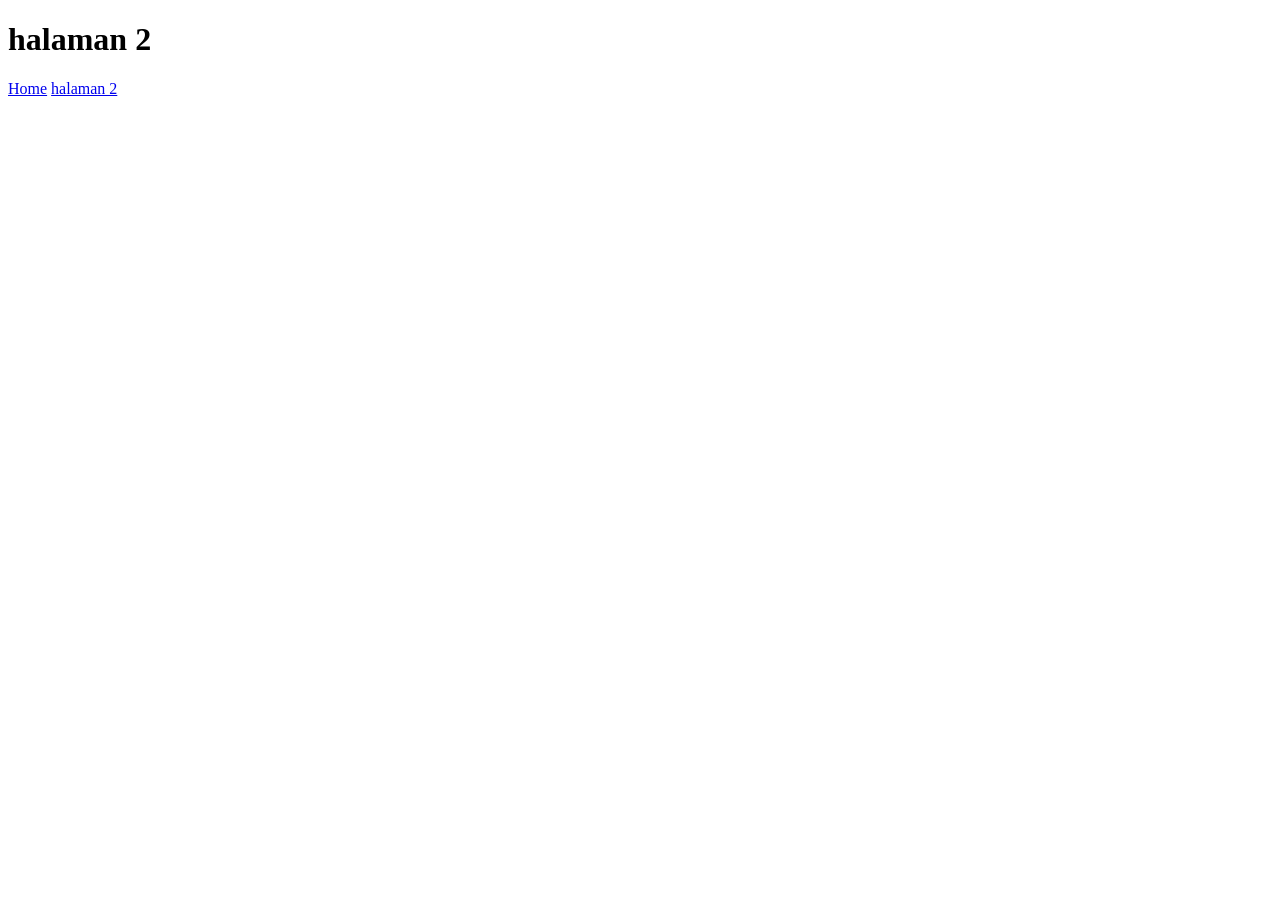
<file: halaman1.html>
<!DOCTYPE html>
<html lang="en">
<head>
    <h1>halaman 2</h1>
    <meta charset="UTF-8">
    <meta name="viewport" content="width=device-width, initial-scale=1.0">
    <title>halaman 2</title>
</head>
<body>

    <a href="index.html">Home</a>
    <a href="halaman2.html">halaman 2</a>
    
</body>
</html>
</file>
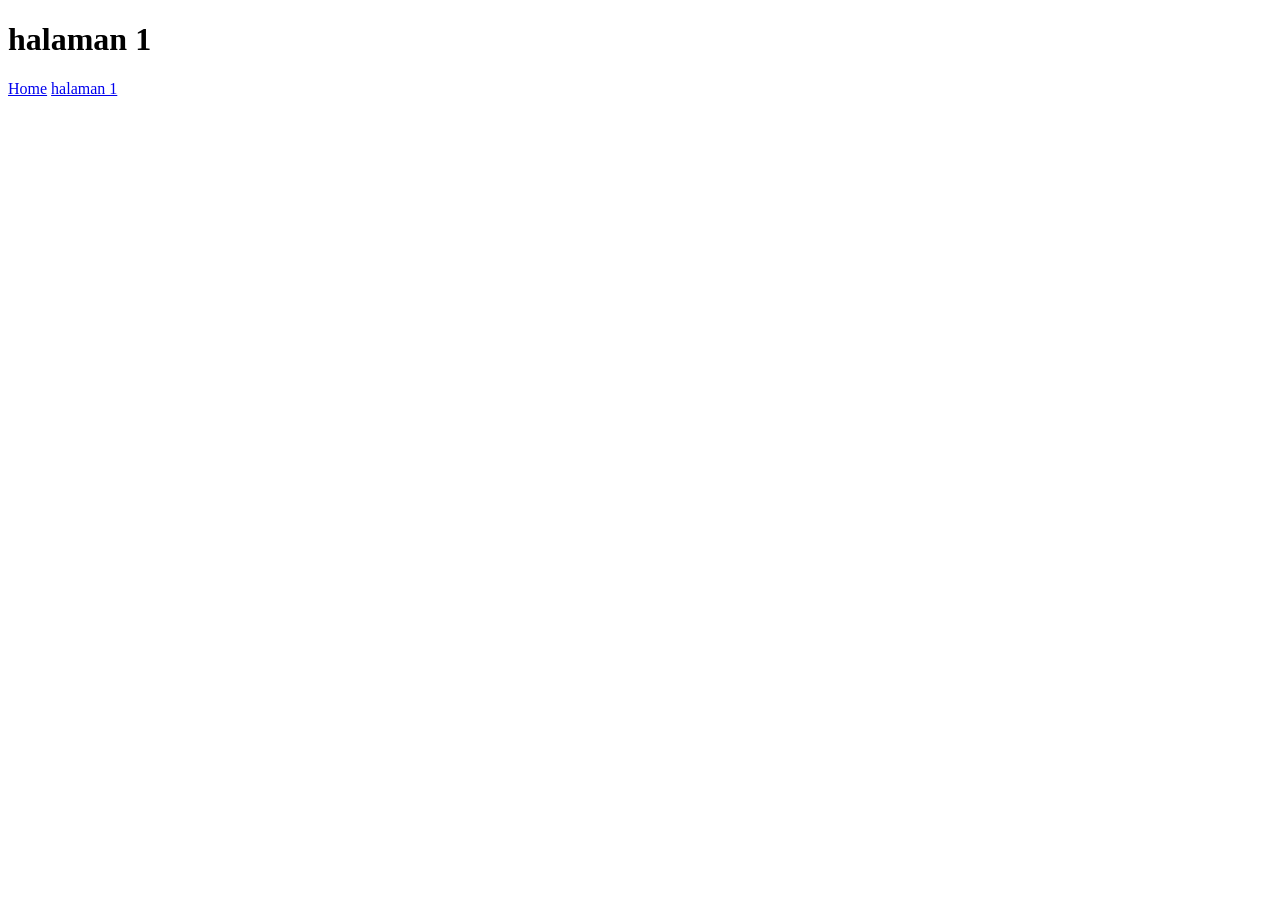
<file: halaman2.html>
<!DOCTYPE html>
<html lang="en">
<head>
    <h1>halaman 1</h1>
    <meta charset="UTF-8">
    <meta name="viewport" content="width=device-width, initial-scale=1.0">
    <title>halaman 1</title>
</head>
<body>

    <a href="index.html">Home</a>
    <a href="halaman1.html">halaman 1</a>
 
</body>
</html>
</file>
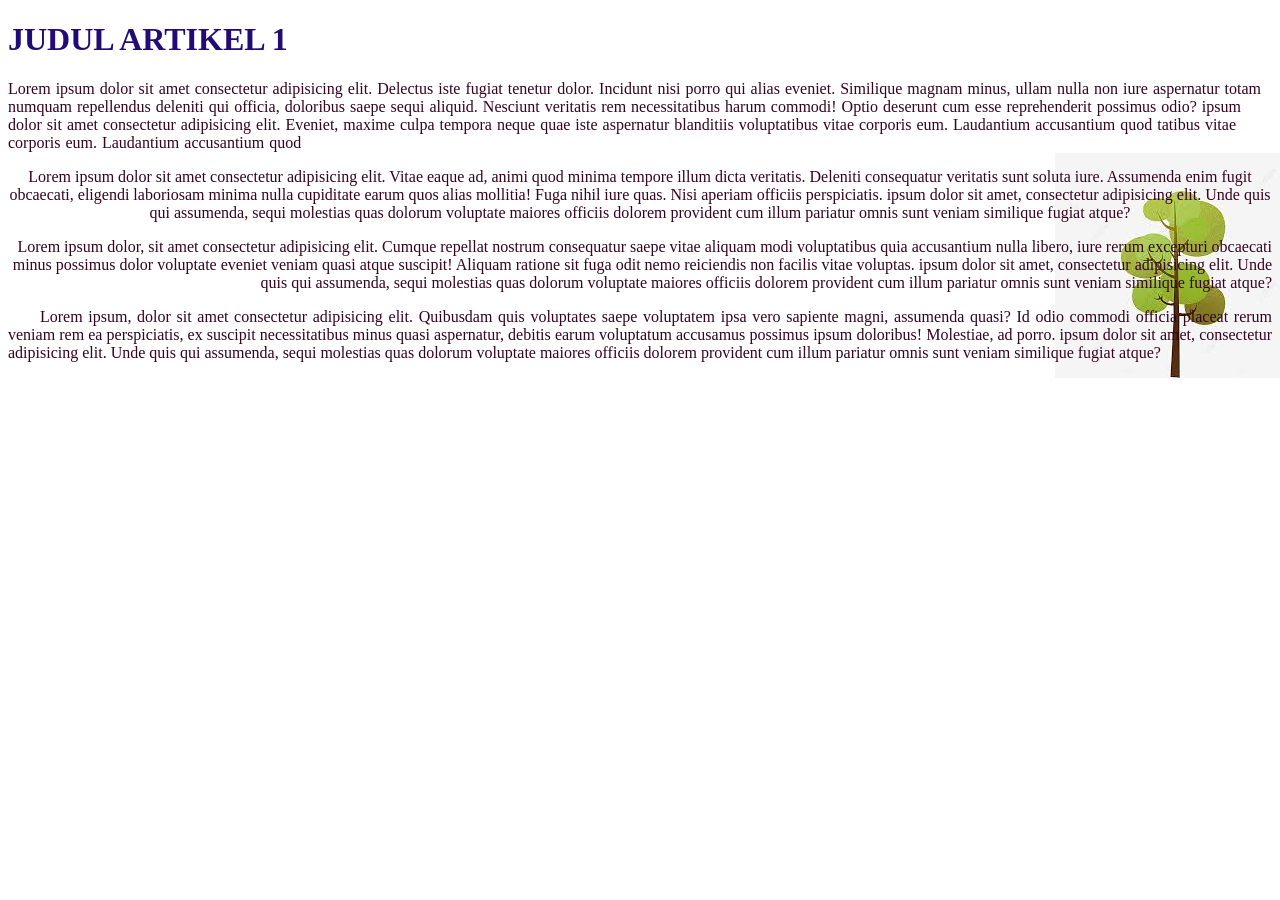
<file: index2.html>
<!DOCTYPE html>
<html lang="en">
<head>
    <meta charset="UTF-8">
    <meta name="viewport" content="width=device-width, initial-scale=1.0">
    <title>Document</title>
    <link rel="stylesheet" href="style.CSS">
    <STyle>
        p {
            color: rgb(54, 4, 30);
          font-family: Georgia, 'Times New Roman', Times, serif;
        }
    </STyle>
</head>
<body>
 </P> <h1 style="color: rgb(34, 11, 119);">JUDUL ARTIKEL 1</h1>  
  <P class="p1">Lorem ipsum dolor sit amet consectetur adipisicing elit. Delectus iste fugiat tenetur dolor. Incidunt nisi porro qui alias eveniet. Similique magnam minus, ullam nulla non iure aspernatur totam numquam repellendus deleniti qui officia, doloribus saepe sequi aliquid. Nesciunt veritatis rem necessitatibus harum commodi! Optio deserunt cum esse reprehenderit possimus odio? ipsum dolor sit amet consectetur adipisicing elit. Eveniet, maxime culpa tempora neque quae iste aspernatur blanditiis voluptatibus vitae corporis eum. Laudantium accusantium quod tatibus vitae corporis eum. Laudantium accusantium quod
    <p class="p2">Lorem ipsum dolor sit amet consectetur adipisicing elit. Vitae eaque ad, animi quod minima tempore illum dicta veritatis. Deleniti consequatur veritatis sunt soluta iure. Assumenda enim fugit obcaecati, eligendi laboriosam minima nulla cupiditate earum quos alias mollitia! Fuga nihil iure quas. Nisi aperiam officiis perspiciatis. ipsum dolor sit amet, consectetur adipisicing elit. Unde quis qui assumenda, sequi molestias quas dolorum voluptate maiores officiis dolorem provident cum illum pariatur omnis sunt veniam similique fugiat atque?</p>
    <p class="p3">Lorem ipsum dolor, sit amet consectetur adipisicing elit. Cumque repellat nostrum consequatur saepe vitae aliquam modi voluptatibus quia accusantium nulla libero, iure rerum excepturi obcaecati minus possimus dolor voluptate eveniet veniam quasi atque suscipit! Aliquam ratione sit fuga odit nemo reiciendis non facilis vitae voluptas. ipsum dolor sit amet, consectetur adipisicing elit. Unde quis qui assumenda, sequi molestias quas dolorum voluptate maiores officiis dolorem provident cum illum pariatur omnis sunt veniam similique fugiat atque?</p>
    <p class="p4">Lorem ipsum, dolor sit amet consectetur adipisicing elit. Quibusdam quis voluptates saepe voluptatem ipsa vero sapiente magni, assumenda quasi? Id odio commodi officia placeat rerum veniam rem ea perspiciatis, ex suscipit necessitatibus minus quasi aspernatur, debitis earum voluptatum accusamus possimus ipsum doloribus! Molestiae, ad porro. ipsum dolor sit amet, consectetur adipisicing elit. Unde quis qui assumenda, sequi molestias quas dolorum voluptate maiores officiis dolorem provident cum illum pariatur omnis sunt veniam similique fugiat atque?</p>
    
  

</body> 
</html>
</file>
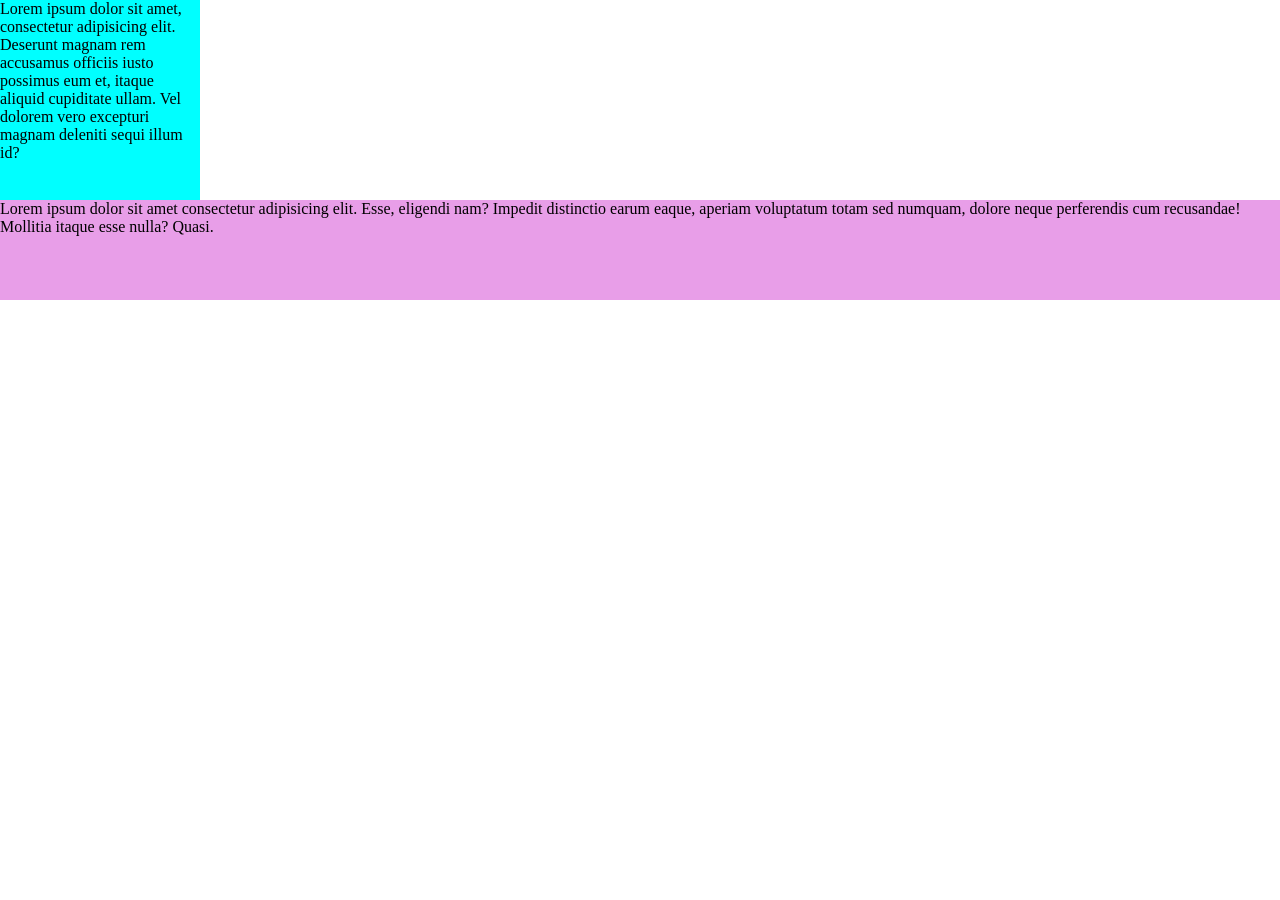
<file: INDEX3.HTML>
<!DOCTYPE html>
<html lang="en">
<head>
    <meta charset="UTF-8">
    <meta name="viewport" content="width=device-width, initial-scale=1.0">
    <title>Document</title>
    <style>
        div{
            
         background-color: antiquewhite;
         padding: 0px;
         margin: 0px;
        }
        body {
             padding: 0px;
         margin: 0px;
        }
        p {
             padding: 0px;
         margin: 0px;
        }
      
       .a1 {
        background-color: cyan;
        height: 200px;
        width: 200px;
       }
   .a2 {
    background-color: rgb(232, 158, 232);
    height: 100px;
    000000
   }
   
   </style>
</head>
<body>
    <div class="a1">
       <p>Lorem ipsum dolor sit amet, consectetur adipisicing elit. Deserunt magnam rem accusamus officiis iusto possimus eum et, itaque aliquid cupiditate ullam. Vel dolorem vero excepturi magnam deleniti sequi illum id?</p>
    </div>
        <div class="a2">
        <p>Lorem ipsum dolor sit amet consectetur adipisicing elit. Esse, eligendi nam? Impedit distinctio earum eaque, aperiam voluptatum totam sed numquam, dolore neque perferendis cum recusandae! Mollitia itaque esse nulla? Quasi.</p>
       </div>

</body>
</html>
</file>
<file: style.CSS>
body{
    /* background-color: lightblue; */
    background-image: url(background\ gelsi\ extra\ 6.jfif);
    background-repeat: no-repeat;
    background-position: bottom right;

}

.p1{
    text-align: left;
    letter-spacing: 0,5px;
    word-spacing: 1px;
}


.p2{
    text-align: center;
}
.p3{
    text-align: right;
}
.p4{
    text-align: justify;
    /* lem = 16px */
   text-indent: 2em;}
    
.dec1 {
   text-decoration:underline wavy rgb(234, 6, 6);

}

.trans1 {
 color: blueviolet;
text-transform: uppercase;

}
</file>
